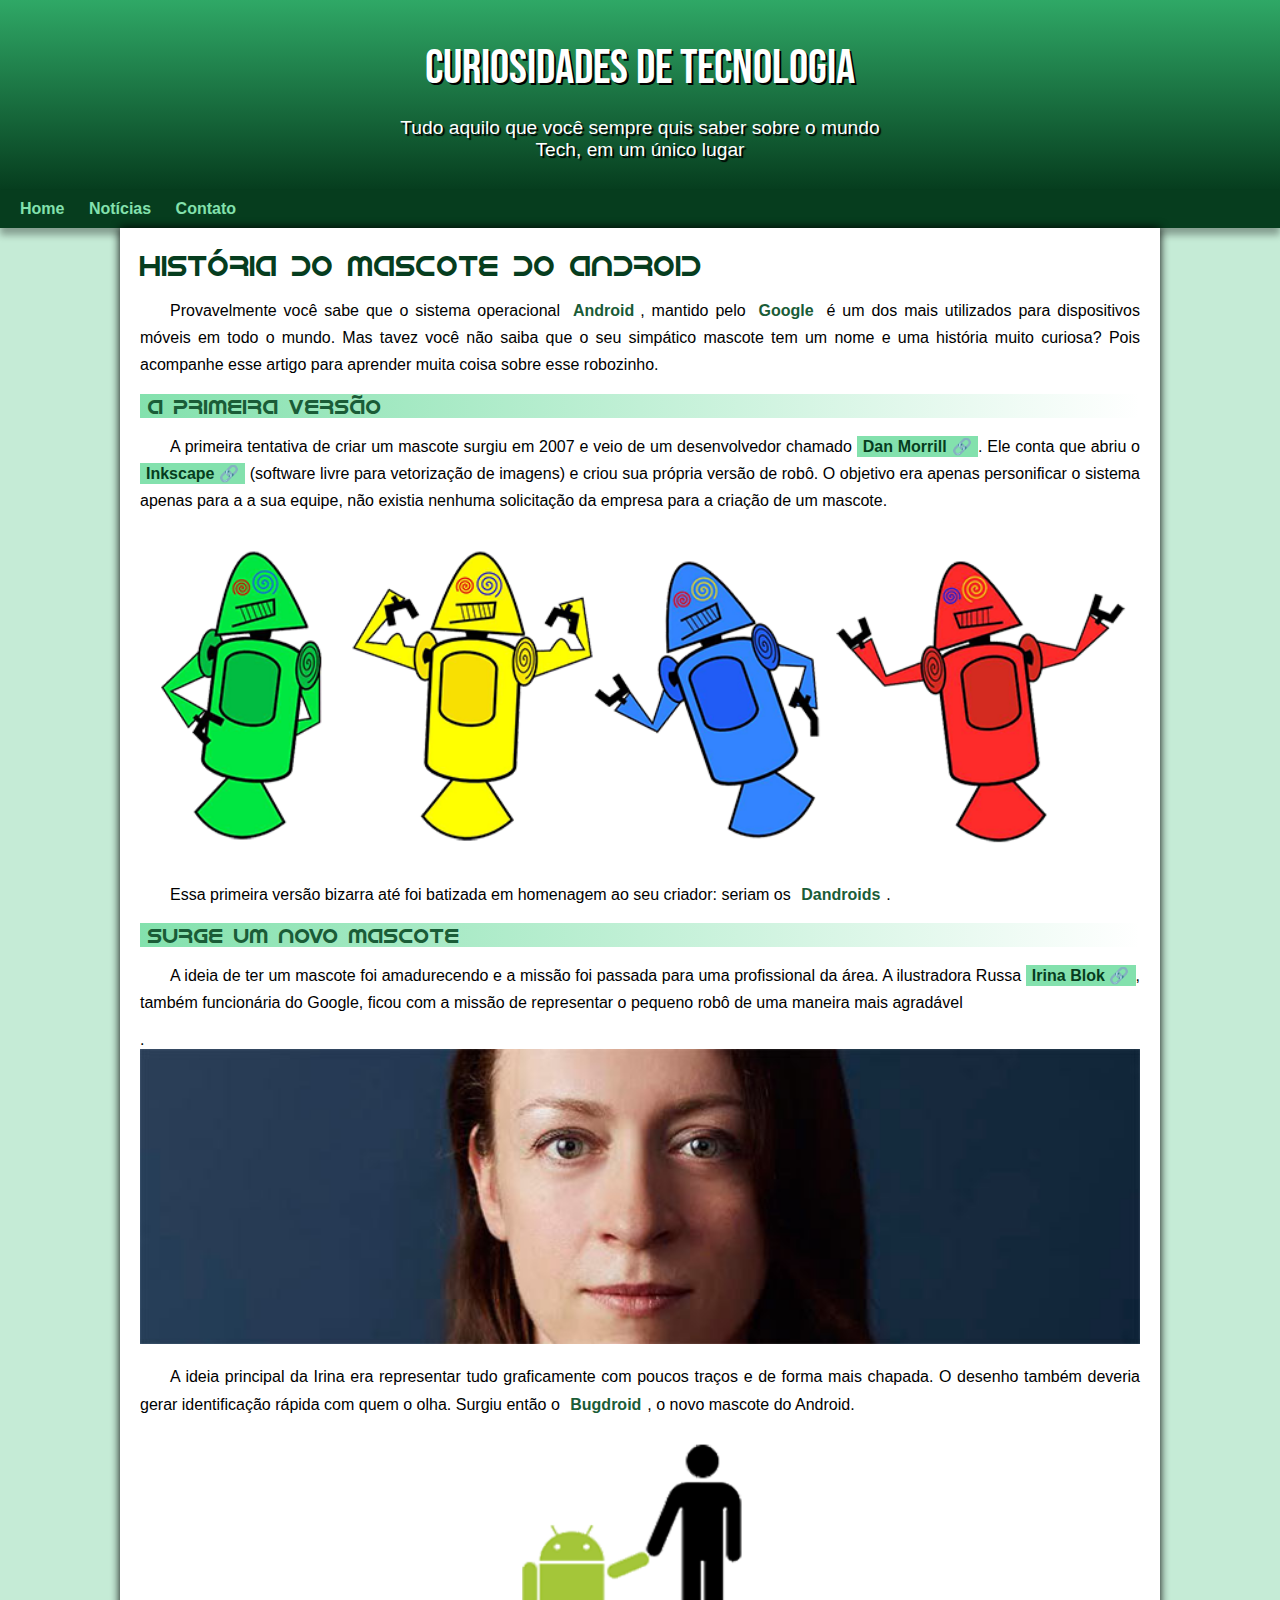
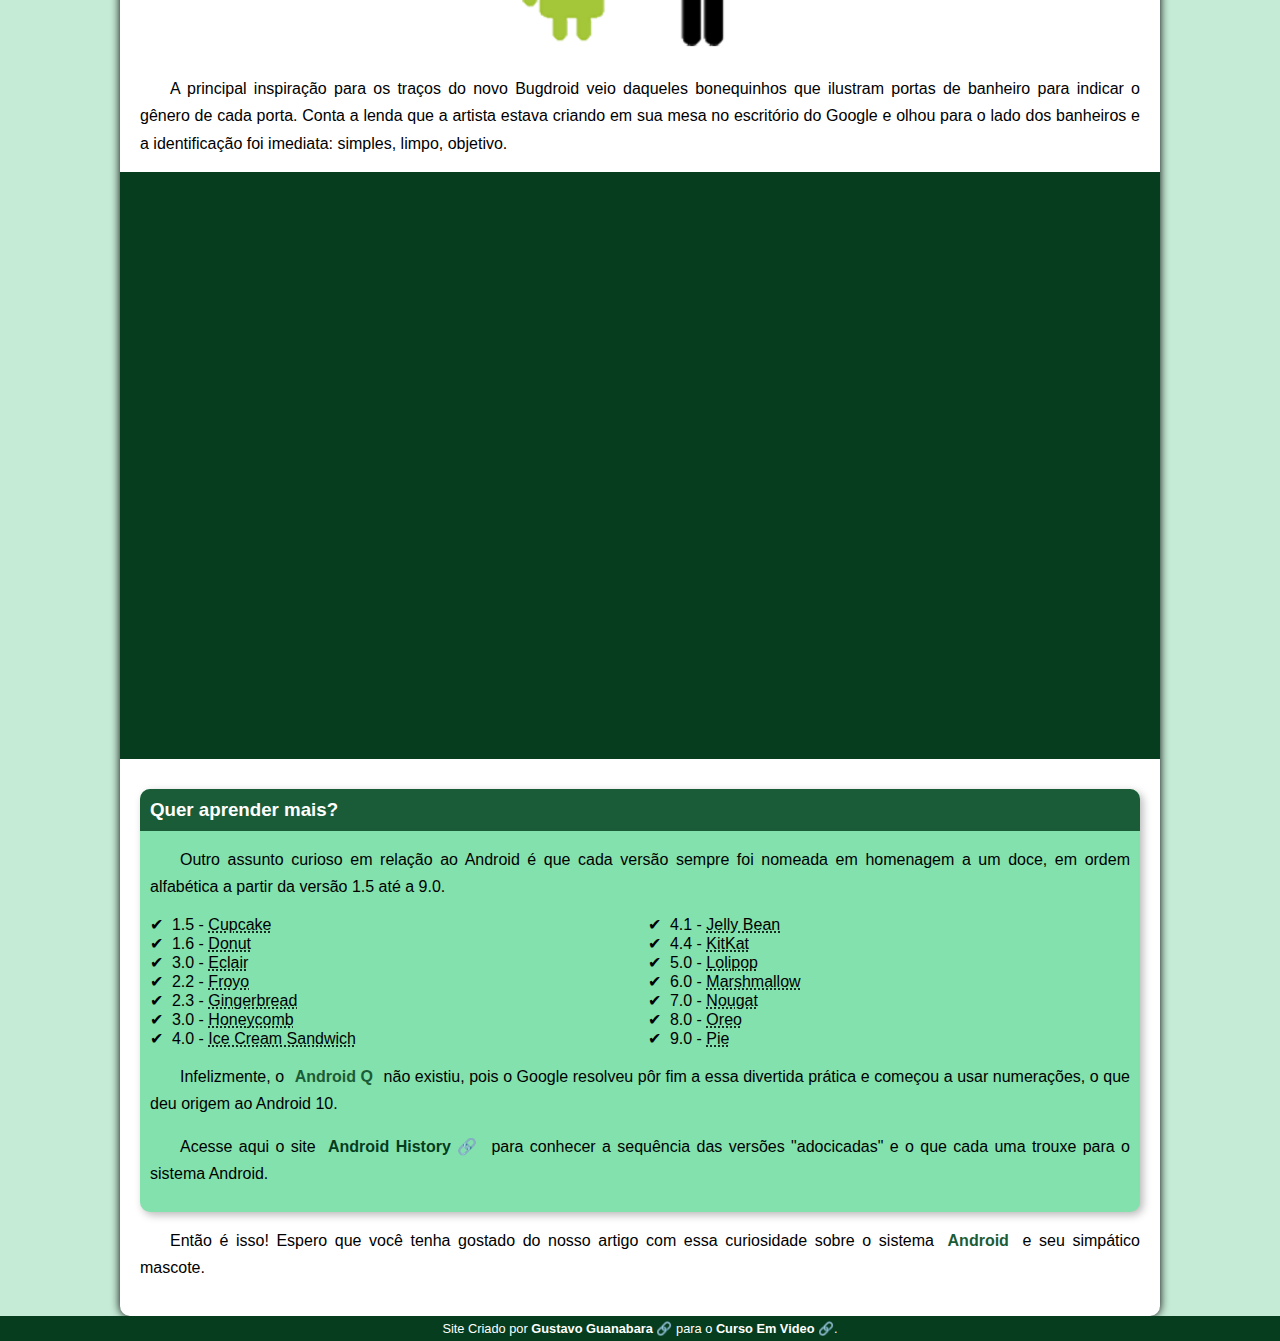
<file: index.html>
<!DOCTYPE html>
<html lang="pt-br">

<head>
    <meta charset="UTF-8">
    <meta http-equiv="X-UA-Compatible" content="IE=edge">
    <meta name="viewport" content="width=device-width, initial-scale=1.0">

    <link rel="shortcut icon" href="arquivos_imagens/imagens/favicon.ico" type="image/x-icon">
    <link rel="stylesheet" href="styles/style.css">

    <title>Como surgiu o mascote do Android?</title>
</head>

<body>

    <header>
        <h1>Curiosidades de Tecnologia</h1>
        <p>Tudo aquilo que você sempre quis saber sobre o mundo Tech, em um único lugar</p>
    </header>

    <nav>
        <a target="_blank" href="#">Home</a>
        <a target="_blank" href="#">Notícias</a>
        <a target="_blank" href="#">Contato</a>
    </nav>

    <main>
        <article>
            <h1>História do Mascote do Android</h1>

            <p>
                Provavelmente você sabe que o sistema operacional <strong>Android</strong>, mantido pelo
                <strong>Google</strong> é um dos
                mais utilizados
                para
                dispositivos móveis em todo o mundo. Mas tavez você não saiba que o seu simpático mascote tem um nome e
                uma
                história muito curiosa? Pois acompanhe esse artigo para aprender muita coisa sobre esse robozinho.
            </p>

            <h2>A primeira versão</h2>

            <p>
                A primeira tentativa de criar um mascote surgiu em 2007 e veio de um desenvolvedor chamado <a
                    class="externo" target="_blank"
                    href="https://androidcommunity.com/dan-morrill-shows-us-the-android-mascot-that-almost-was-20130103/">Dan
                    Morrill</a>.
                Ele
                conta que abriu o <a class="externo" target="_blank" href="https://inkscape.org/pt-br/">Inkscape</a>
                (software livre
                para vetorização de imagens) e criou sua própria versão de
                robô.
                O objetivo era apenas personificar o sistema apenas para a a sua equipe, não existia nenhuma solicitação
                da
                empresa para a criação de um mascote.
            </p>

            <picture>
                <source media="(max-width: 680px)" srcset="arquivos_imagens/imagens/dan-droids-pq.png">
                <img src="arquivos_imagens/imagens/dan-droids.png" alt="Primeiro mascote do Android">
            </picture>

            <p>Essa primeira versão bizarra até foi batizada em homenagem ao seu criador: seriam os
                <strong>Dandroids</strong>.
            </p>

            <h2>Surge um novo mascote</h2>

            <p>
                A ideia de ter um mascote foi amadurecendo e a missão foi passada para uma profissional da área. A
                ilustradora Russa <a class="externo" target="_blank" href="https://www.irinablok.com/android">Irina
                    Blok</a>, também
                funcionária do Google, ficou com a missão de representar o pequeno
                robô
                de uma maneira mais agradável
            </p>.

            <picture>
                <source media="(max-width: 700px)" srcset="arquivos_imagens/imagens/irina-blok-pq.jpg">
                <img src="arquivos_imagens/imagens/irina-blok.jpg" alt="Irina Blok Criadora do Dandroid">
            </picture>

            <p>
                A ideia principal da Irina era representar tudo graficamente com poucos traços e de forma mais chapada.
                O
                desenho também deveria gerar identificação rápida com quem o olha. Surgiu então o
                <strong>Bugdroid</strong>, o novo
                mascote
                do Android.
            </p>



            <img class="pequena" src="arquivos_imagens/imagens/bugdroid.png" alt="Bugdroid">


            <p>
                A principal inspiração para os traços do novo Bugdroid veio daqueles bonequinhos que ilustram portas de
                banheiro para indicar o gênero de cada porta. Conta a lenda que a artista estava criando em sua mesa no
                escritório do Google e olhou para o lado dos banheiros e a identificação foi imediata: simples, limpo,
                objetivo.
            </p>

            <div class="video">

                <iframe width="560" height="315" src="https://www.youtube.com/embed/l2UDgpLz20M"
                    title="YouTube video player" frameborder="0"
                    allow="accelerometer; autoplay; clipboard-write; encrypted-media; gyroscope; picture-in-picture; web-share"
                    allowfullscreen></iframe>

            </div>

            <aside>
                <h3>Quer aprender mais?</h3>
                <p>
                    Outro assunto curioso em relação ao Android é que cada versão sempre foi nomeada em homenagem a um
                    doce,
                    em
                    ordem alfabética a partir da versão 1.5 até a 9.0.
                </p>

                <ul>
                    <li>1.5 - <abbr title="Bolo de Copo">Cupcake</abbr></li>

                    <li>1.6 - <abbr title="Rosquinha">Donut</abbr></li>

                    <li>3.0 - <abbr title="Bomba">Eclair</abbr></li>

                    <li>2.2 - <abbr title="Iogurte Congelado">Froyo</abbr></li>

                    <li>2.3 - <abbr title="Biscoito de Gengibre">Gingerbread</abbr></li>

                    <li>3.0 - <abbr title="Favo de Mel">Honeycomb</abbr></li>

                    <li>4.0 - <abbr title="Sanduiche de Sorvete">Ice Cream Sandwich</abbr></li>

                    <li>4.1 - <abbr title="Jujuba">Jelly Bean</abbr></li>

                    <li>4.4 - <abbr title="KitKat">KitKat</abbr></li>

                    <li>5.0 - <abbr title="Pirulito">Lolipop</abbr></li>

                    <li>6.0 - <abbr title="Marshmallow">Marshmallow</abbr></li>

                    <li>7.0 - <abbr title="Torrone">Nougat</abbr></li>

                    <li>8.0 - <abbr title="Orep">Oreo</abbr></li>

                    <li>9.0 - <abbr title="Torta">Pie</abbr></li>

                </ul>

                <p>
                    Infelizmente, o <strong>Android Q</strong> não existiu, pois o Google resolveu pôr fim a essa
                    divertida prática e
                    começou
                    a
                    usar numerações, o que deu origem ao Android 10.
                </p>

                <p>
                    Acesse aqui o site <a class="externo" target="_blank"
                        href="https://www.android.com/intl/en_uk/history/">Android
                        History</a> para conhecer a sequência das versões "adocicadas" e o que cada
                    uma
                    trouxe para o sistema Android.
                </p>
            </aside>

            <p>
                Então é isso! Espero que você tenha gostado do nosso artigo com essa curiosidade sobre o sistema
                <strong>Android</strong>
                e
                seu simpático mascote.
            </p>
        </article>
    </main>

    <footer>
        <p>Site Criado por <a class="externo" href="https://github.com/gustavoguanabara">Gustavo Guanabara</a> para o <a
                class="externo" target="_blank" href="https://www.youtube.com/@CursoemVideo">Curso Em Video</a>.</p>
    </footer>

</body>

</html>
</file>
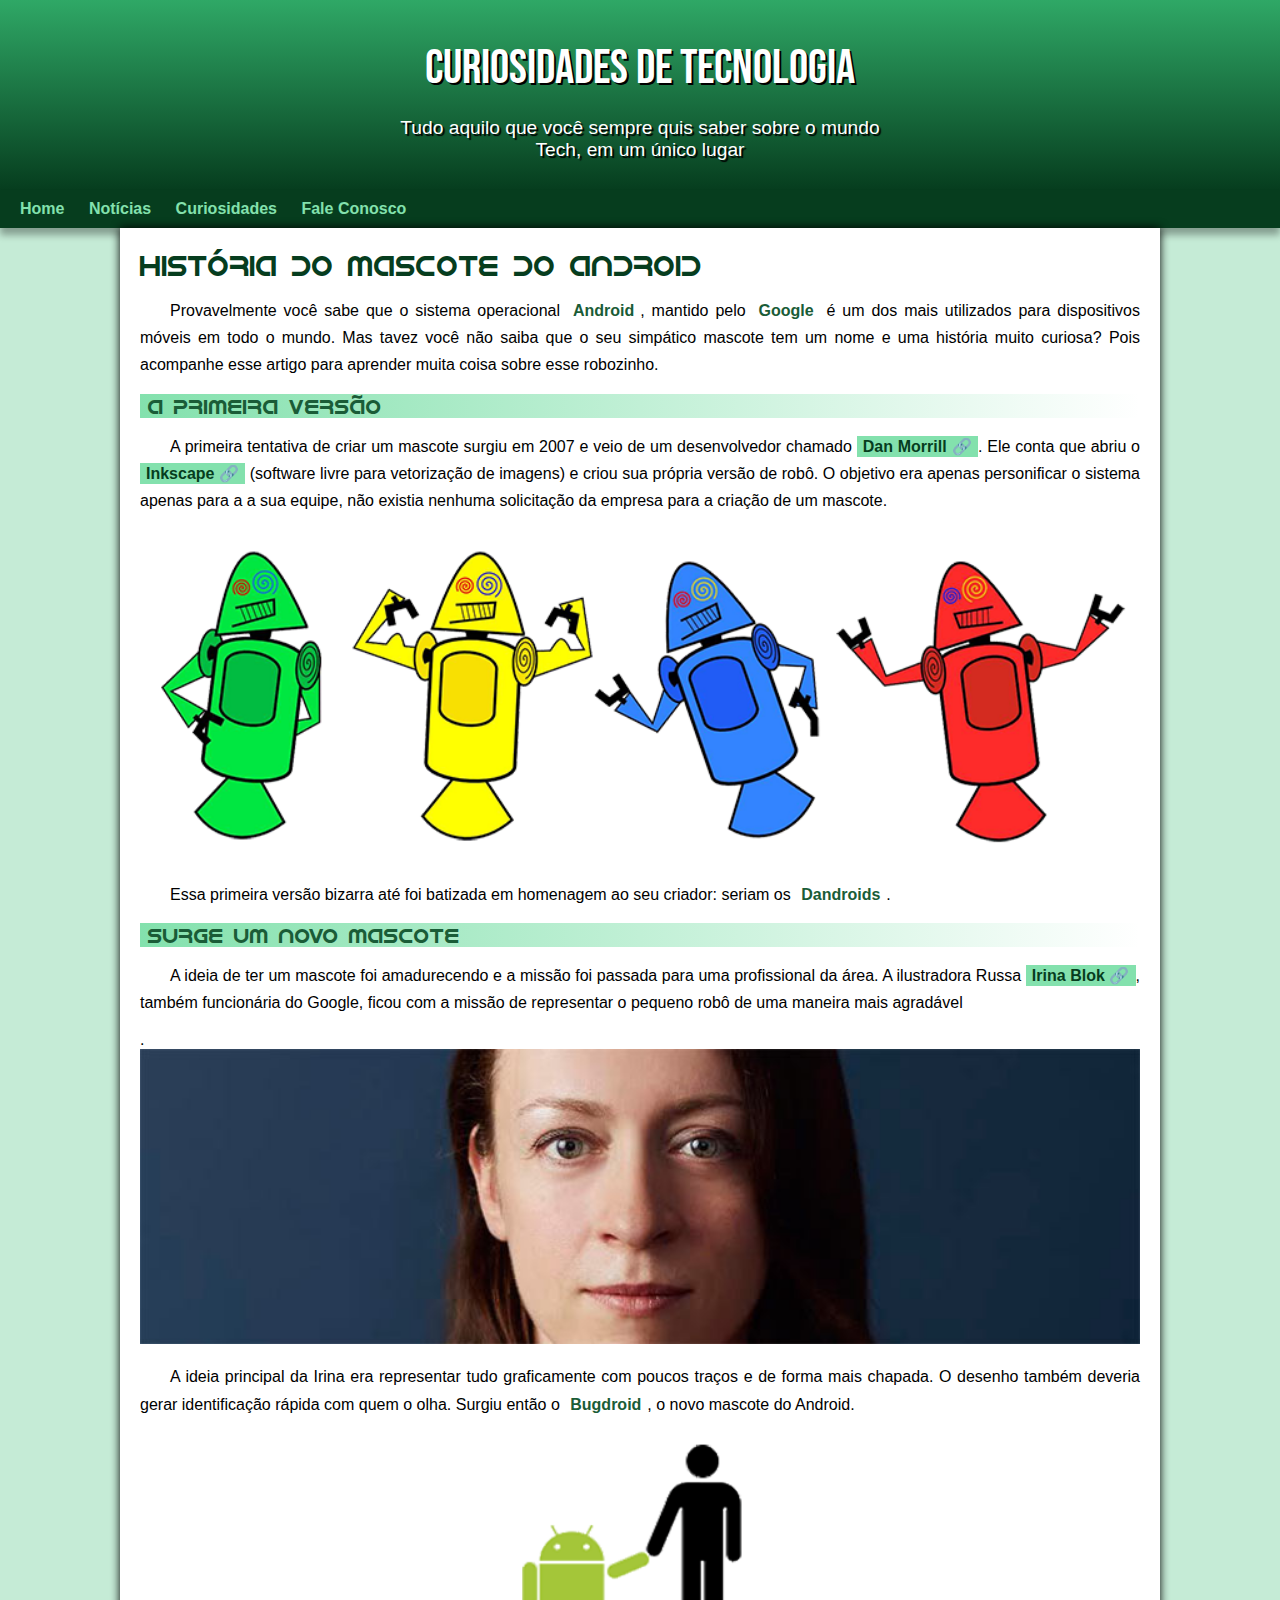
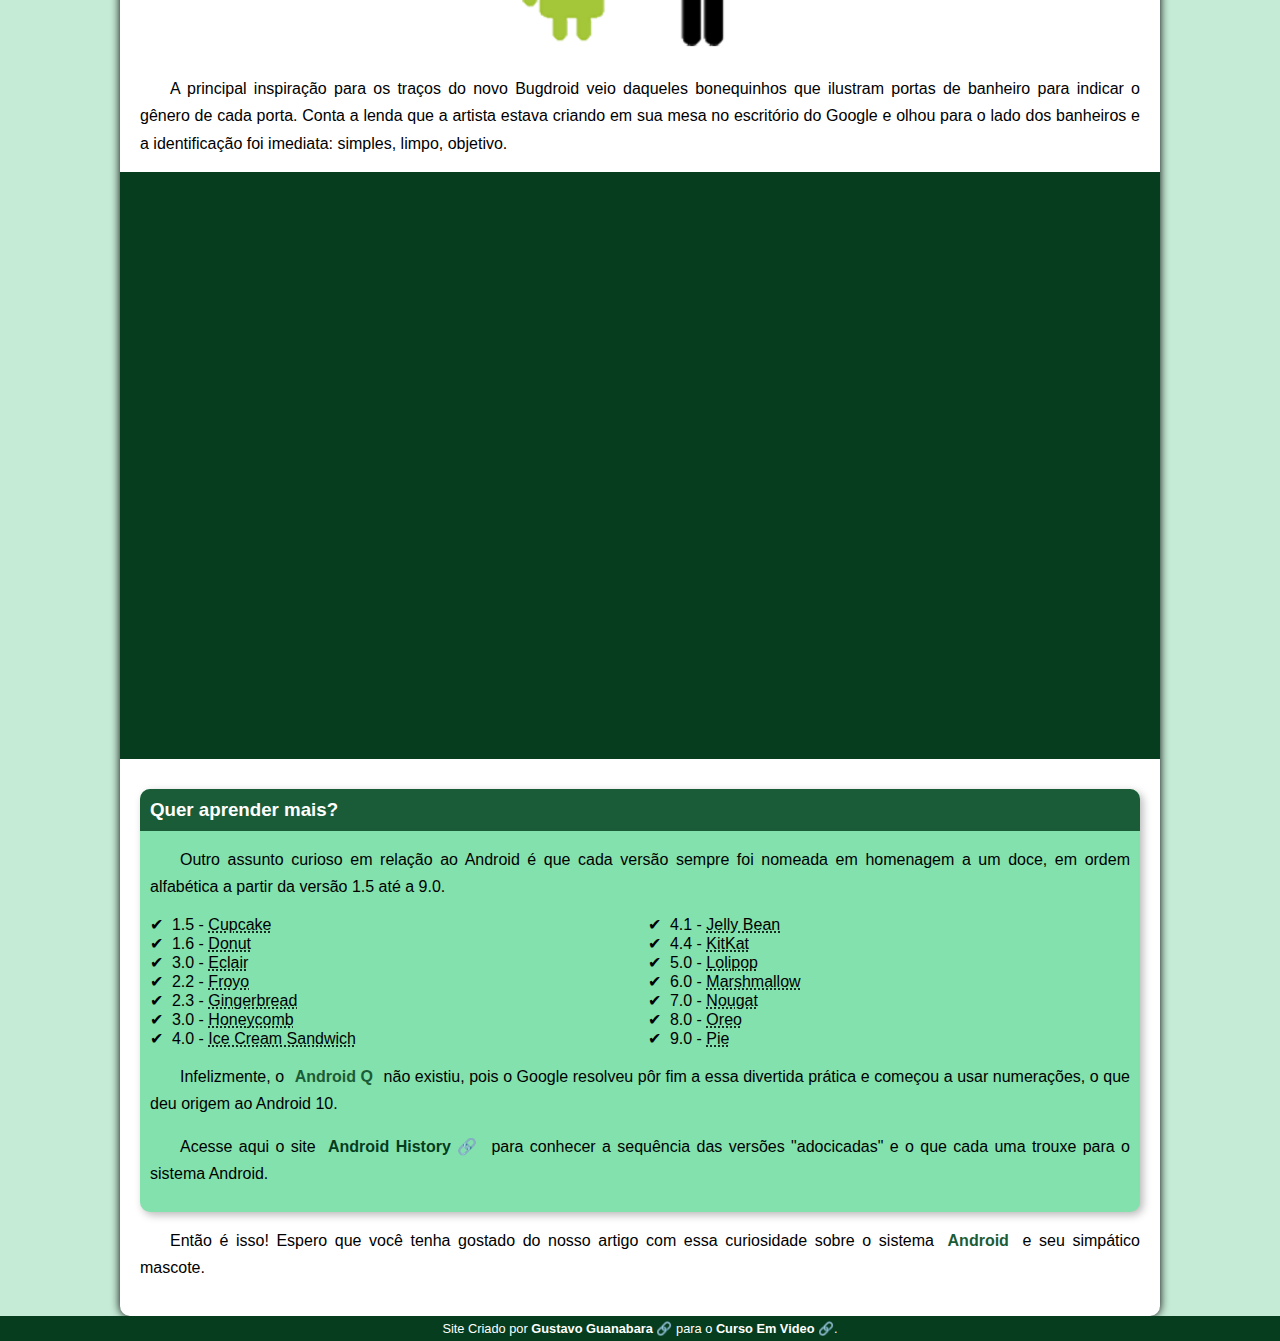
<file: android.html>
<!DOCTYPE html>
<html lang="pt-br">

<head>
    <meta charset="UTF-8">
    <meta http-equiv="X-UA-Compatible" content="IE=edge">
    <meta name="viewport" content="width=device-width, initial-scale=1.0">

    <link rel="shortcut icon" href="arquivos_imagens/imagens/favicon.ico" type="image/x-icon">
    <link rel="stylesheet" href="styles/style.css">

    <title>Como surgiu o mascote do Android?</title>
</head>

<body>

    <header>
        <h1>Curiosidades de Tecnologia</h1>
        <p>Tudo aquilo que você sempre quis saber sobre o mundo Tech, em um único lugar</p>
    </header>

    <nav>
        <a target="_blank" href="#">Home</a>
        <a target="_blank" href="#">Notícias</a>
        <a target="_blank" href="#">Curiosidades</a>
        <a target="_blank" href="#">Fale Conosco</a>
    </nav>

    <main>
        <article>
            <h1>História do Mascote do Android</h1>

            <p>
                Provavelmente você sabe que o sistema operacional <strong>Android</strong>, mantido pelo
                <strong>Google</strong> é um dos
                mais utilizados
                para
                dispositivos móveis em todo o mundo. Mas tavez você não saiba que o seu simpático mascote tem um nome e
                uma
                história muito curiosa? Pois acompanhe esse artigo para aprender muita coisa sobre esse robozinho.
            </p>

            <h2>A primeira versão</h2>

            <p>
                A primeira tentativa de criar um mascote surgiu em 2007 e veio de um desenvolvedor chamado <a
                    class="externo" target="_blank"
                    href="https://androidcommunity.com/dan-morrill-shows-us-the-android-mascot-that-almost-was-20130103/">Dan
                    Morrill</a>.
                Ele
                conta que abriu o <a class="externo" target="_blank" href="https://inkscape.org/pt-br/">Inkscape</a>
                (software livre
                para vetorização de imagens) e criou sua própria versão de
                robô.
                O objetivo era apenas personificar o sistema apenas para a a sua equipe, não existia nenhuma solicitação
                da
                empresa para a criação de um mascote.
            </p>

            <picture>
                <source media="(max-width: 680px)" srcset="arquivos_imagens/imagens/dan-droids-pq.png">
                <img src="arquivos_imagens/imagens/dan-droids.png" alt="Primeiro mascote do Android">
            </picture>

            <p>Essa primeira versão bizarra até foi batizada em homenagem ao seu criador: seriam os
                <strong>Dandroids</strong>.
            </p>

            <h2>Surge um novo mascote</h2>

            <p>
                A ideia de ter um mascote foi amadurecendo e a missão foi passada para uma profissional da área. A
                ilustradora Russa <a class="externo" target="_blank" href="https://www.irinablok.com/android">Irina
                    Blok</a>, também
                funcionária do Google, ficou com a missão de representar o pequeno
                robô
                de uma maneira mais agradável
            </p>.

            <picture>
                <source media="(max-width: 700px)" srcset="arquivos_imagens/imagens/irina-blok-pq.jpg">
                <img src="arquivos_imagens/imagens/irina-blok.jpg" alt="Irina Blok Criadora do Dandroid">
            </picture>

            <p>
                A ideia principal da Irina era representar tudo graficamente com poucos traços e de forma mais chapada.
                O
                desenho também deveria gerar identificação rápida com quem o olha. Surgiu então o
                <strong>Bugdroid</strong>, o novo
                mascote
                do Android.
            </p>



            <img class="pequena" src="arquivos_imagens/imagens/bugdroid.png" alt="Bugdroid">


            <p>
                A principal inspiração para os traços do novo Bugdroid veio daqueles bonequinhos que ilustram portas de
                banheiro para indicar o gênero de cada porta. Conta a lenda que a artista estava criando em sua mesa no
                escritório do Google e olhou para o lado dos banheiros e a identificação foi imediata: simples, limpo,
                objetivo.
            </p>

            <div class="video">

                <iframe width="560" height="315" src="https://www.youtube.com/embed/l2UDgpLz20M"
                    title="YouTube video player" frameborder="0"
                    allow="accelerometer; autoplay; clipboard-write; encrypted-media; gyroscope; picture-in-picture; web-share"
                    allowfullscreen></iframe>

            </div>

            <aside>
                <h3>Quer aprender mais?</h3>
                <p>
                    Outro assunto curioso em relação ao Android é que cada versão sempre foi nomeada em homenagem a um
                    doce,
                    em
                    ordem alfabética a partir da versão 1.5 até a 9.0.
                </p>

                <ul>
                    <li>1.5 - <abbr title="Bolo de Copo">Cupcake</abbr></li>

                    <li>1.6 - <abbr title="Rosquinha">Donut</abbr></li>

                    <li>3.0 - <abbr title="Bomba">Eclair</abbr></li>

                    <li>2.2 - <abbr title="Iogurte Congelado">Froyo</abbr></li>

                    <li>2.3 - <abbr title="Biscoito de Gengibre">Gingerbread</abbr></li>

                    <li>3.0 - <abbr title="Favo de Mel">Honeycomb</abbr></li>

                    <li>4.0 - <abbr title="Sanduiche de Sorvete">Ice Cream Sandwich</abbr></li>

                    <li>4.1 - <abbr title="Jujuba">Jelly Bean</abbr></li>

                    <li>4.4 - <abbr title="KitKat">KitKat</abbr></li>

                    <li>5.0 - <abbr title="Pirulito">Lolipop</abbr></li>

                    <li>6.0 - <abbr title="Marshmallow">Marshmallow</abbr></li>

                    <li>7.0 - <abbr title="Torrone">Nougat</abbr></li>

                    <li>8.0 - <abbr title="Orep">Oreo</abbr></li>

                    <li>9.0 - <abbr title="Torta">Pie</abbr></li>

                </ul>

                <p>
                    Infelizmente, o <strong>Android Q</strong> não existiu, pois o Google resolveu pôr fim a essa
                    divertida prática e
                    começou
                    a
                    usar numerações, o que deu origem ao Android 10.
                </p>

                <p>
                    Acesse aqui o site <a class="externo" target="_blank"
                        href="https://www.android.com/intl/en_uk/history/">Android
                        History</a> para conhecer a sequência das versões "adocicadas" e o que cada
                    uma
                    trouxe para o sistema Android.
                </p>
            </aside>

            <p>
                Então é isso! Espero que você tenha gostado do nosso artigo com essa curiosidade sobre o sistema
                <strong>Android</strong>
                e
                seu simpático mascote.
            </p>
        </article>
    </main>

    <footer>
        <p>Site Criado por <a class="externo" href="https://github.com/gustavoguanabara">Gustavo Guanabara</a> para o <a
                class="externo" target="_blank" href="https://www.youtube.com/@CursoemVideo">Curso Em Video</a>.</p>
    </footer>

</body>

</html>
</file>
<file: styles/style.css>
@charset "UTF-8";

@import url('https://fonts.googleapis.com/css2?family=Bebas+Neue&family=Staatliches&display=swap');

@font-face {
    font-family: 'android';
    src: url('../arquivos_imagens/fontes/idroid.otf') format(opentype);
    font-weight: normal;
}



/*
#c5ebd6
#83e1ad
#3ddc84
#2fa866
#1a5c37
#063d1e

*/

:root {
    --cor0: #c5ebd6;
    --cor1: #83e1ad;
    --cor2: #3ddc84;
    --cor3: #2fa866;
    --cor4: #1a5c37;
    --cor5: #063d1e;

    --fonte-padrao: Arial, Verdana, Helvetica, sans-serif;
    --fonte-destaque: 'Bebas Neue', cursive;
    --fonte-android: 'android', cursive;
}

* {
    margin: 0px;
    padding: 0px;
}


body {
    background-color: var(--cor0);
    font-family: var(--fonte-padrao);
}

a.externo::after {
    content: '\00A0\1F517';
}


header {
    background-image: linear-gradient(to bottom, var(--cor3), var(--cor5));
    min-height: 150px;
    text-align: center;
    padding-top: 40px;
}

header>h1 {
    color: white;
    font-family: var(--fonte-destaque);
    font-size: 3em;
    margin-bottom: 20px;
    text-shadow: 2px 2px 0px black;
    font-weight: normal;
    /*Cria sobra em textos*/
}

header>p {
    color: white;
    font-size: 1.2em;
    font-family: var(--fonte-padrao);
    max-width: 500px;
    margin: auto;
    padding-left: 10px;
    padding-right: 10px;
    padding-bottom: 20px;
    text-shadow: 2px 2px 1px black;
}

nav {
    background-color: var(--cor5);
    padding: 10px;
    box-shadow: 0px 7px 7px rgba(0, 0, 0, 0.324);
}

nav>a {
    color: var(--cor1);
    padding: 10px;
    border-radius: 5px;
    text-decoration: none;
    font-weight: bold;
    transition-duration: 0.4s;
}

nav>a:hover {
    background-color: var(--cor3);
    color: var(--cor5);
}

main {
    background-color: white;
    margin-bottom: 30px;
    min-width: 300px;
    max-width: 1000px;
    margin: auto;
    padding: 20px;
    box-shadow: 0px 0px 10px black;
    border-bottom-left-radius: 10px;
    border-bottom-right-radius: 10px;
}

main h1 {
    color: var(--cor5);
    font-family: var(--fonte-android);
    font-weight: normal;
    font-size: 1.8em;

}

main h2 {
    font-family: var(--fonte-android);
    color: var(--cor4);
    font-size: 1.3em;
    background-image: linear-gradient(to right, var(--cor1), transparent);
    text-indent: 8px;
    font-weight: normal;
}

main p {
    margin: 15px 0px;
    text-align: justify;
    text-indent: 30px;
    font-size: 1em;
    line-height: 1.7em;
    /*Altura entre Linhas*/
}

main strong {
    color: var(--cor4);
    font-weight: bold;
    padding: 2px 6px;
}

main a {
    text-decoration: none;
    font-weight: bold;
    color: var(--cor5);
    background-color: var(--cor1);
    padding: 2px 6px;
}

main a:hover {
    text-decoration: underline;
    color: var(--cor4);
}


main img {
    width: 100%;
}

main img.pequena {
    max-width: 350px;
    display: block;
    margin: auto;
}

div.video {
    background-color: var(--cor5);
    margin: 0px -20px 30px -20px;
    padding: 20px;
    padding-bottom: 56.7%;
    position: relative;
}

div.video>iframe {
    position: absolute;
    top: 5%;
    left: 5%;
    width: 90%;
    height: 90%;

}

aside {
    background-color: var(--cor1);
    padding: 10px;
    border-radius: 10px;
    box-shadow: 3px 3px 8px rgba(0, 0, 0, 0.277);
}

aside>h3 {
    background-color: var(--cor4);
    color: white;
    padding: 10px;
    margin: -10px -10px 0px -10px;
    border-radius: 10px 10px 0px 0px;

}

aside>ul {
    list-style-type: '\2714\00A0\00A0';
    /*costumiza a bolinha da lista*/
    list-style-position: inside;
    /*Move a bolinha da lista para dentro*/
    columns: 2;
    /*Dividi o Ul em 2 colunas*/


}

footer {
    background-color: var(--cor5);
    color: white;
    text-align: center;
    font-size: 0.8em;
    padding: 5px;
}

footer a {
    color: white;
    font-weight: bolder;
    text-decoration: none;
}

footer a:hover {
    text-decoration: underline;
    color: var(--cor1);

}
</file>
